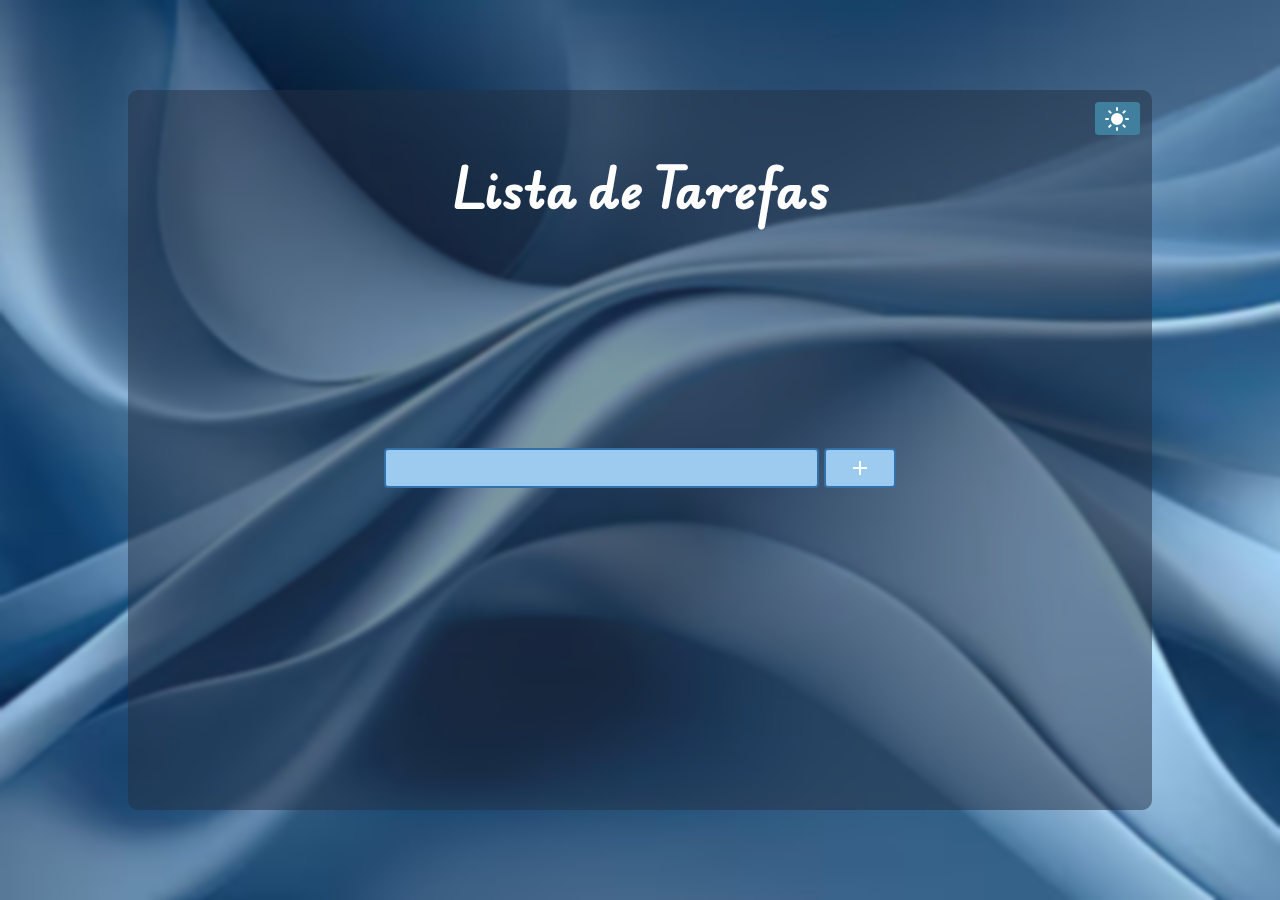
<file: index.html>
<!DOCTYPE html>
<html lang="pt-br">
<head>
    <meta charset="UTF-8">
    <meta name="viewport" content="width=device-width, initial-scale=1.0">
    <title>Lista de Tarefas</title>
    <link rel="stylesheet" href="./front_end.css">
    <script src="./back_end.js"defer></script>
</head>
<body class="modo-dia">
    <div id="container">

        <div class="topo">
            <h1>Lista de Tarefas</h1>

            <div id="modoBotao">
                <a href="#" id="botaoImg">
                    <svg id="iconeSVG" x="0px" y="0px" xmlns="http://www.w3.org/2000/svg" width="25" height="25" viewBox="- 0 0 0" fill="none" stroke="currentColor" stroke-width="2" stroke-linecap="round" stroke-linejoin="round"><circle cx="12" cy="12" r="5"/><line x1="12" y1="1" x2="12" y2="3"/><line x1="12" y1="21" x2="12" y2="23"/><line x1="4.22" y1="4.22" x2="5.64" y2="5.64"/><line x1="18.36" y1="18.36" x2="19.78" y2="19.78"/><line x1="1" y1="12" x2="3" y2="12"/><line x1="21" y1="12" x2="23" y2="12"/><line x1="4.22" y1="19.78" x2="5.64" y2="18.36"/><line x1="18.36" y1="5.64" x2="19.78" y2="4.22"/></svg>
                </a>
            </div>
        </div>

       

        <div class="lista">

            <div class="adicionar"> 
                <input type="text" class="inputTarefa">
                <button id="plus">
                    <svg class="mais" xmlns="http://www.w3.org/2000/svg" height="24px" viewBox="0 -960 960 960" width="24px" fill="#5f6368"><path d="M440-440H200v-80h240v-240h80v240h240v80H520v240h-80v-240Z"/></svg>
                </button>
            </div>


            <ul class="tarefas">
            </ul>

            <div id="porcentagem"></div>

        </div>
    </div>

    <div id="tela">
        <ul class="x">
            <li>
                 <h2>Desenvolvimento Web 1</h2>
            </li>
            <li class="icon">
                <a href=""><svg xmlns="http://www.w3.org/2000/svg" width="20" height="20" viewBox="0 0 512 512" id="close" fill="rgb(255,255,255)"><path d="M437.5 386.6L306.9 256l130.6-130.6c14.1-14.1 14.1-36.8 0-50.9-14.1-14.1-36.8-14.1-50.9 0L256 205.1 125.4 74.5c-14.1-14.1-36.8-14.1-50.9 0-14.1 14.1-14.1 36.8 0 50.9L205.1 256 74.5 386.6c-14.1 14.1-14.1 36.8 0 50.9 14.1 14.1 36.8 14.1 50.9 0L256 306.9l130.6 130.6c14.1 14.1 36.8 14.1 50.9 0 14-14.1 14-36.9 0-50.9z"></path></svg></a>
                
            </li>
            
        </ul>
       
        <h3>Alunas:</h3>
        <div class="dados">
            <ul class="dado">
                <li class="list-item">
                    <img src="./imagens/marjory.jpeg" alt="imag1">
                    <div class="conteiner2">
                        <p>Marjory Gonçalves Cardoso</p>
                        <a href="https://wa.me/5544984216692">(44) 98421-6692</a>
                    </div>
                       
                </li>
                <li class="list-item">
                    <img src="./imagens/samara.jpeg" alt="imag2">
                    <div class="conteiner2">
                        <p>Samara Oliveira da Silva</p>
                        <a href="https://wa.me/5521985711111">(21) 98571-1111</a>
                    </div>
                       
                </li>
            </ul>

    </div>
</body>
</html>
</file>
<file: front_end.css>
@import url('https://fonts.googleapis.com/css2?family=Bebas+Neue&family=Edu+AU+VIC+WA+NT+Pre:wght@400..700&family=Roboto:ital,wght@0,100;0,300;0,400;0,500;0,700;0,900;1,100;1,300;1,400;1,500;1,700;1,900&display=swap');

*{
    margin: 0;
    padding: 0;
    box-sizing: border-box;
    font-family: Verdana, Geneva, Tahoma, sans-serif;
    
}

:root{
    --tema_dia:rgb(255, 255, 255);
    --tema_noite:rgb(10, 126, 172);
    --alt:40px; 
}

body{
    background-image: url("imagens/imagem-fundo.avif");
    background-size: cover;
    background-repeat: no-repeat;
    background-position: center;
    backdrop-filter: blur(2px);
    width: 100vw;
    height: 100vh;
    padding: 10px;
    display: flex;
    justify-content: center;
    align-items: center;
}
.modo-dia {
    background-image: url("imagens/imagem-fundo.avif");
}

.modo-noite {
    background-image: url("imagens/back_escuro.png");
}

#container{
    width: 80vw;
    height: 80vh;
    border-radius: 10px;
    margin: 0;
    background-color: rgba(35, 47, 68, 0.5);
    display: flex;
    justify-content: flex-start;
    flex-direction: column;
    align-items: center; 
    color: var(--tema_noite);  
}
.topo,.x{
    padding: 10px;
    width: 100%;
    display: flex;
    flex-direction: column-reverse;
    justify-content: flex-start;
    align-items: center;
    
}

#modoBotao,.icon{
    background-color: rgb(64, 128, 158);
    padding-left: 10px;
    padding-right: 10px;
    padding-top: 5px;
    margin: 2px;
    border-radius: 10%;
    display: flex;
    align-self: self-end;
    
}
svg{
    fill:var(--tema_dia);
}
#modoBotao:hover{
    background-color: rgb(15, 59, 109);
}
#modoBotao svg:hover{
    fill: rgb(15, 59, 109);
}

.lista{
    display: flex;
    width: 40vw;
    height: 50vh;
    justify-content: center;
    flex-direction: column;
    gap: 1rem;
    align-items: center;
}
input,#plus{
    background-color: rgb(157, 203, 240);
    border: 2px solid rgb(50, 112, 170);
    border-radius: 4px;
    padding:0.5rem ;
    color: rgb(13, 68, 131);
}
.adicionar{
    display: flex;
    width: 40vw;
    gap: 5px;
}
input{
    height: var(--alt);
    flex: 8;
}
#plus{
    display: flex;
    align-items: center;
    justify-content: center;
    height: var(--alt);
    flex: 1;
}
#plus:hover{
    background-color:var(--tema_dia);
}
#plus svg:hover{
    fill: rgb(15, 15, 109);
}
button img.mais{
    width: 15px;
    height: 15px;
}
button{
    background-color: rgb(1, 49, 110);
    border-radius: 10px;
    width: 30px;
    height: 30px;
}
.check{
    align-items: center;
    display: flex;
    gap: 5px;
}
.tarefas{
    display: flex;
    flex-direction: column;
    gap: 10px;
}
.item{
    list-style: none;
    color: var(--tema_dia);
    font-size: 1.1rem;
    padding: 1px;
    padding-left: 5px;
    padding-right: 5px;
    background-color: rgb(130, 178, 240);
    width: 40vw;
    height: var(--alt);
    display: flex;
    align-items:center;
    border: solid 1px var(--tema_dia);
    border-radius: 7px;
    justify-content: space-between;
}
.item p{
    max-width: 55%; /* Largura máxima */
    max-height: 34px; /* Altura máxima */
    overflow: auto; /* Adiciona barra de rolagem se necessário */
}
p::-webkit-scrollbar {
    width: 8px; /* Largura da barra vertical */
    height: 8px; /* Altura da barra horizontal */
}

p::-webkit-scrollbar-thumb {
    background-color: rgb(157, 203, 240); /* Cor do polegar */
    border-radius: 10px; /* Bordas arredondadas */
}

p::-webkit-scrollbar-thumb:hover {
    background-color: #555; /* Cor ao passar o mouse */
}

p::-webkit-scrollbar-track {
    background: #e9f9ff; /* Cor de fundo do trilho */
    border-radius: 10px; /* Bordas arredondadas */
}
img{
    height: 20px;
}
button img{
    height:25px ;
}
h1{
    font-family: "Edu AU VIC WA NT Pre", cursive;
    color: var(--tema_dia);
    padding: 10px;
}
#tela{
    width: 90%;
    max-width: 600px;
    height: auto;
    margin: auto;
    transition: 0.5s;
    display:none;
    border-radius: 10px;
    background-color:rgb(19, 41, 70);
    padding: 20px;
    color: rgb(33, 131, 196);
    font-size: 1rem;
    box-shadow: 0px 4px 10px rgba(0, 0, 0, 0.1);
    
}
h2{
    font-family: "Edu AU VIC WA NT Pre", cursive;
    color: var(--tema_noite);
    padding: 10px;
    text-align: center;
}
p{
    color:rgb(0, 0, 0) ;
    font-size: 1rem;
    line-height: 1.5;
    
}
a{
    color: white;
    text-decoration: none;
    font-size: 0.9rem;
}
.icon:hover{
    background-color:var(--tema_dia);
}
 .icon svg:hover{
    fill: rgb(15, 67, 109);
}

.x{
    text-decoration: none;
    list-style: none;
}

.dado{
    background-color: rgb(204, 220, 233);
    border: 10px solid rgb(81, 155, 252);
    padding: 2rem;
    height: 100%;
    width: 100%;

}

.list-item img{
    height: 60px;
    flex-shrink: 0;
    clip-path: circle(50%);

}
.list-item{
    display: flex;
    align-items: center;
    padding: 1rem;
    border-bottom: 1px solid rgb(19, 55, 122);
    
}
.list-item:nth-last-child(1){
    border-bottom: none;

}


.conteiner2{
    flex-grow: 1;
    padding: 1rem;
   
}
.conteiner2 p{
    color: rgb(7, 38, 105);
}

#porcentagem{
    display: none;
    /* background-color:rgb(7, 7, 105); */
    width: 70%;
    height: var(--alt);
}

progress {
    width: 100%;
    height: 30px;
    border-radius: 10px;
    overflow: hidden;
    appearance: none; /* Remove o estilo padrão do navegador */
  }
  .progress-container {
    position: relative;
    display: inline-block;
    width: 100%;
  }
  
  /* Centraliza o texto dentro da barra */
  .progress-text {
    position: absolute;
    top: 50%;
    left: 50%;
    transform: translate(-50%, -50%);
    font-size: 14px;
    color: #fff; /* Ajuste dependendo do estilo da barra */
    font-weight: bold;
    pointer-events: none; /* Evita interferência no clique */
  }

  /* Estilo da barra de fundo */
    progress::-webkit-progress-bar {
    background-color: #c6d7e6;
    border-radius:10px;
  }
   /* Estilo da parte preenchida (barra de progresso) */
   progress::-webkit-progress-value {
    background: linear-gradient(90deg, #00115f, #0b5580);
    border-radius: 10px;
  }

  /* Para Firefox */
  progress::-moz-progress-bar {
    background: linear-gradient(90deg, #152688, #03647c);
    border-radius: 10px;
  }

  /* Ajustes para telas menores que 768px */
  @media (min-width: 768px) {
    #tela {
        padding: 10px;
        font-size: 0.9rem;
    }
    h1 {
        font-size: 3rem;
    }
    h2 {
        font-size: 1.2rem;
    }

    .list-item img {
        height: 50px;
    }
}


/* Ajustes para telas menores que 480px */
@media (max-width: 480px) {
    #tela {
        width: 100%;
        font-size: 0.8rem;
        padding: 5px;
    }
    h1 {
        font-size: 2rem;
    }
    h2 {
        font-size: 1rem;
    }

    p {
        font-size: 0.9rem;
    }

    .list-item {
        flex-direction: column; /* Alinha verticalmente */
        text-align: center;
    }

    .list-item img {
        margin-bottom: 10px;
    }
}
</file>
